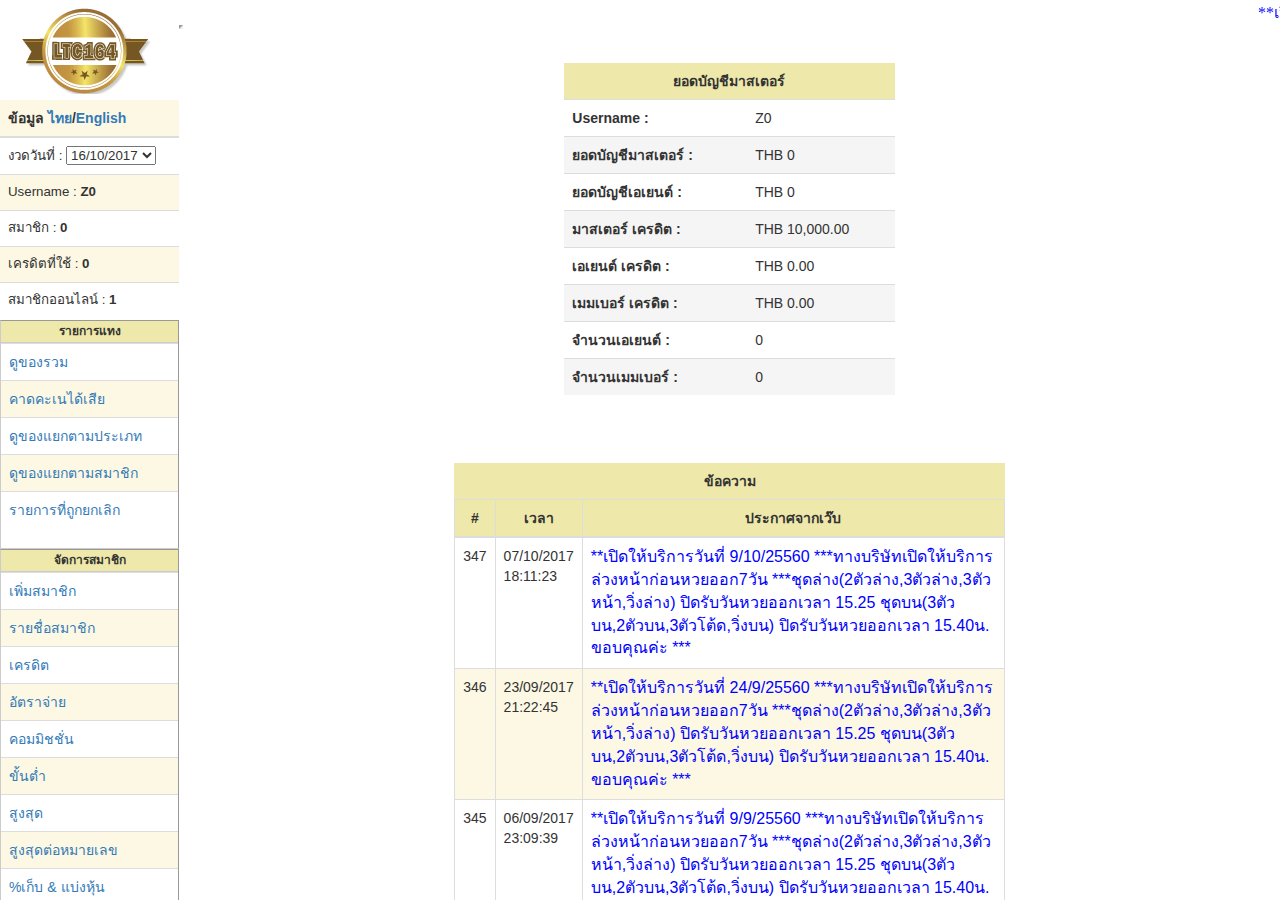
<file: index.html>
<!DOCTYPE html PUBLIC "-//W3C//DTD XHTML 1.0 Frameset//EN" "http://www.w3.org/TR/xhtml1/DTD/xhtml1-frameset.dtd">
<!-- saved from url=(0035)http://sma.sbo991.com/frameset.php? -->
<html xmlns="http://www.w3.org/1999/xhtml"><head><meta http-equiv="Content-Type" content="text/html; charset=UTF-8">
<link rel="stylesheet" href="css/bootstrap.min.css" />
<link rel="stylesheet" href="css/bootstrap-theme.min.css" />
<!--<link href="./page.css" rel="stylesheet" type="text/css">-->

<script language="javascript" type="text/javascript">
    if (window.top != window.self) {
        window.top.location = window.location; 
    }
</script>    
<title>ยินดีต้อนรับ</title>
</head>
<frameset rows="*" cols="179,*" frameborder="no" border="0" framespacing="0">
  <frameset rows="100,220,*" cols="*" framespacing="0" frameborder="no" border="0">
  <frame src="leftTopFrame.html" name="leftTopFrame" scrolling="No" noresize="noresize" id="topFrame" title="topFrame">
  <frame src="leftMiddleFrame.html" name="leftMiddleFrame" scrolling="No" noresize="noresize" id="topFrame" title="topFrame">
    <frame src="leftFrame.html" name="leftFrame" scrolling="Auto" noresize="noresize" id="leftFrame" title="leftFrame">
  </frameset>
  <frameset rows="63,*" cols="*" framespacing="0" frameborder="no" border="0">
  	<frame src="news.html" name="topMain" scrolling="No" noresize="noresize" id="topMain" title="topMain">
    <frame src="mainFrame.html" name="mainFrame" id="mainFrame" title="mainFrame">
  </frameset>
</frameset>
<noframes>&lt;body&gt;
&lt;/body&gt;</noframes>

</html>
</file>
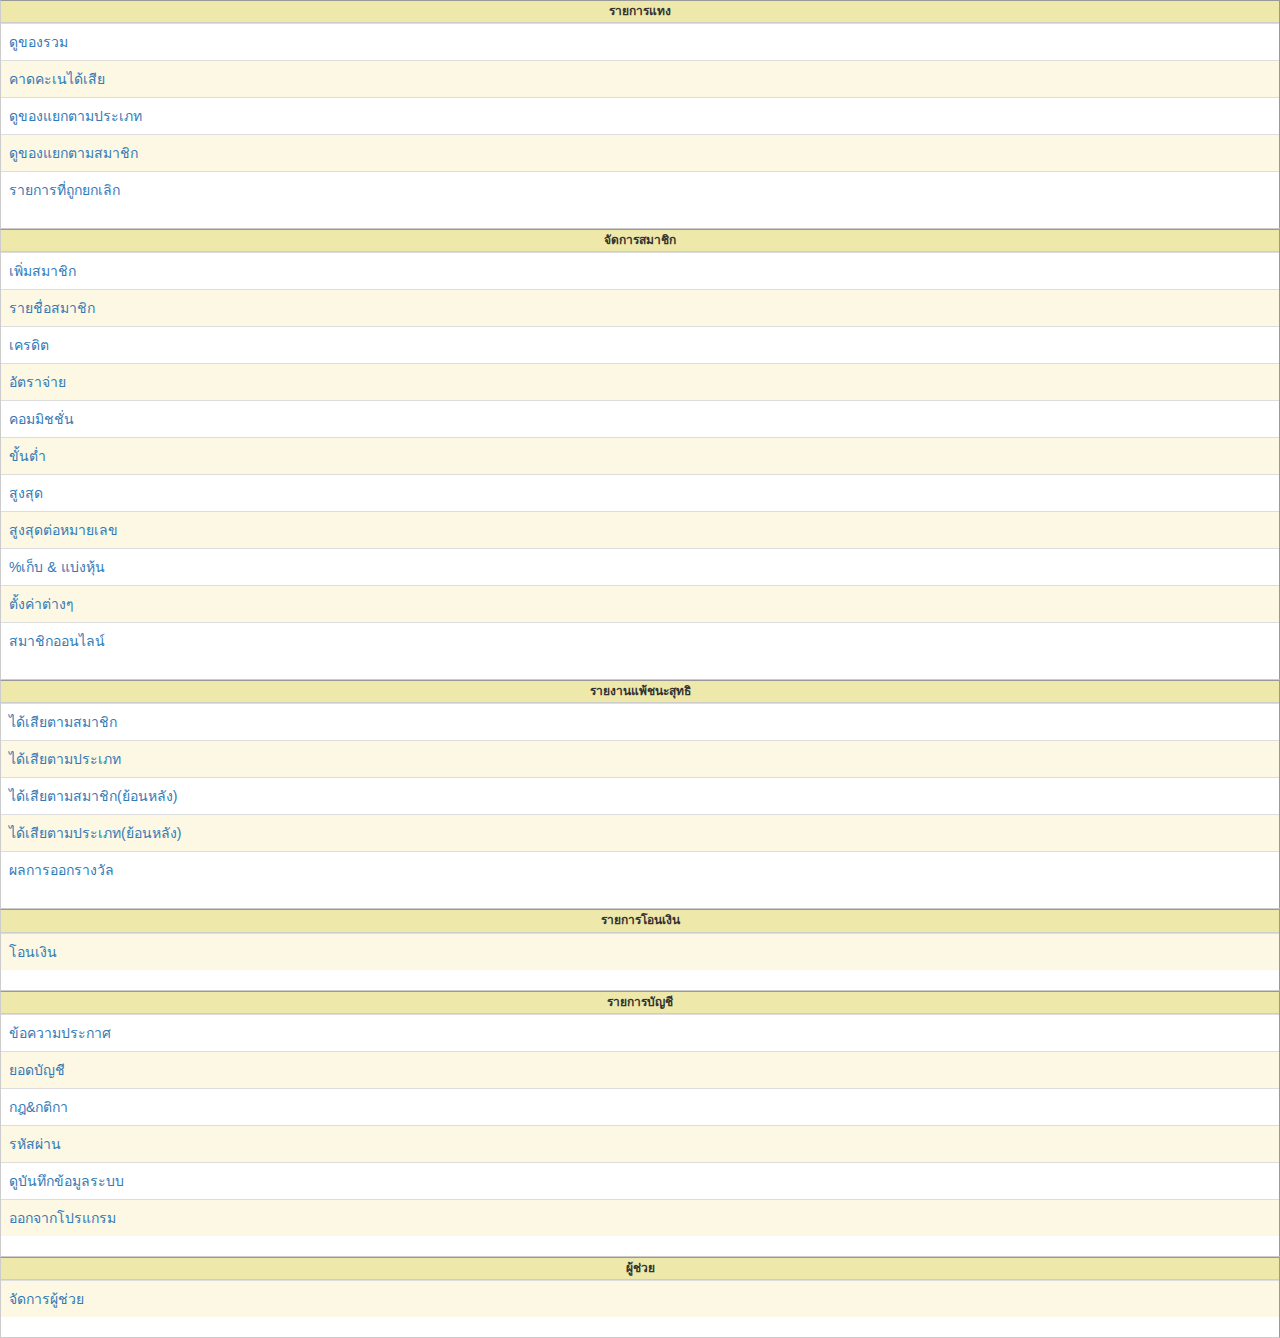
<file: leftFrame.html>
<!DOCTYPE html PUBLIC "-//W3C//DTD XHTML 1.0 Transitional//EN" "http://www.w3.org/TR/xhtml1/DTD/xhtml1-transitional.dtd">
<!-- saved from url=(0035)http://sma.sbo991.com/leftFrame.php -->
<html xmlns="http://www.w3.org/1999/xhtml"><head><meta http-equiv="Content-Type" content="text/html; charset=UTF-8">

<title>ยินดีต้อนรับ</title>
<style type="text/css">
body {
	background-color: #FFF;
}
.CollapsiblePanelOpen .CollapsiblePanelTab {
    background-color:#EEE8AA !important;
    text-align:center;
}
</style>
<script src="./SpryCollapsiblePanel.js.download" type="text/javascript"></script>
<link href="./SpryCollapsiblePanel.css" rel="stylesheet" type="text/css">
<!--<link href="./style.css" rel="stylesheet" type="text/css">-->
<link rel="stylesheet" href="css/bootstrap.min.css" />
<link rel="stylesheet" href="css/bootstrap-theme.min.css" />
</head>

<body style="background-image:none;">
<div id="CollapsiblePanel1" class="CollapsiblePanel CollapsiblePanelOpen">
  <div class="CollapsiblePanelTab" tabindex="0">รายการแทง</div>
  <div class="CollapsiblePanelContent" style="display: block;">
  <!-- <td><a href="javascript:void(0);" onClick="window.open('betlist_total.php', '', 
'fullscreen=yes, scrollbars=auto');">ดูของรวม</a></td> -->
    <table class="table table-hover" width="100%">
      <tbody><tr>      
        <td><a href="http://sma.sbo991.com/betlist_total.php" target="mainFrame">ดูของรวม</a></td>
      </tr>
      <tr class="warning">
        <td><a href="http://sma.sbo991.com/betlist_predict.php" target="mainFrame">คาดคะเนได้เสีย</a></td>
      </tr>      
      <tr>
        <td><a href="http://sma.sbo991.com/betlist_type.php" target="mainFrame">ดูของแยกตามประเภท</a></td>
      </tr>
      <tr class="warning">
        <td><a href="http://sma.sbo991.com/betlist_member.php" target="mainFrame">ดูของแยกตามสมาชิก</a></td>
      </tr>
      <tr>
        <td><a href="http://sma.sbo991.com/betlist_cancel_member.php" target="mainFrame">รายการที่ถูกยกเลิก</a></td>
      </tr>
      
    </tbody></table>
  </div>
</div>
<div id="CollapsiblePanel2" class="CollapsiblePanel CollapsiblePanelOpen">
  <div class="CollapsiblePanelTab" tabindex="0">จัดการสมาชิก</div>
  <div class="CollapsiblePanelContent" style="display: block;">
    <table class="table table-hover" width="100%">
      <tbody><tr>
        <td><a href="http://sma.sbo991.com/member_add.php" target="mainFrame">เพิ่มสมาชิก</a></td>
      </tr>
      <tr class="warning">
        <td><a href="http://sma.sbo991.com/member_list.php" target="mainFrame">รายชื่อสมาชิก</a></td>
      </tr>
      <tr>
        <td><a href="http://sma.sbo991.com/member_credit.php" target="mainFrame">เครดิต</a></td>
      </tr>      
      <tr class="warning">
        <td><a href="http://sma.sbo991.com/member_bet_tb.php?bbtype=price" target="mainFrame">อัตราจ่าย</a></td>
      </tr>
      <tr>
        <td><a href="http://sma.sbo991.com/member_bet_tb.php?bbtype=comm" target="mainFrame">คอมมิชชั่น</a></td>
      </tr>
      <tr class="warning">
        <td><a href="http://sma.sbo991.com/member_bet_tb.php?bbtype=minbet" target="mainFrame">ขั้นต่ำ</a></td>
      </tr>
      <tr>
        <td><a href="http://sma.sbo991.com/member_bet_tb.php?bbtype=maxbet" target="mainFrame">สูงสุด</a></td>
      </tr>
      <tr class="warning">
        <td><a href="http://sma.sbo991.com/member_bet_tb.php?bbtype=maxpernum" target="mainFrame">สูงสุดต่อหมายเลข</a></td>
      </tr>
      <tr>
        <td><a href="http://sma.sbo991.com/member_bet_pt.php?bbtype=maxpt" target="mainFrame">%เก็บ &amp; แบ่งหุ้น</a></td>
      </tr>
      <tr class="warning">
        <td><a href="http://sma.sbo991.com/work_setlimit.php" target="mainFrame">ตั้งค่าต่างๆ</a></td>
      </tr>
      <tr>
        <td><a href="http://sma.sbo991.com/member_online.php" target="mainFrame">สมาชิกออนไลน์</a></td>
      </tr>
    </tbody></table>
  </div>
</div>
<div id="CollapsiblePanel3" class="CollapsiblePanel CollapsiblePanelOpen">
  <div class="CollapsiblePanelTab" tabindex="0">รายงานแพ้ชนะสุทธิ</div>
  <div class="CollapsiblePanelContent" style="display: block;">
    <table class="table table-hover" width="100%">
      <tbody><tr>
        <td><a href="http://sma.sbo991.com/report_membersimple.php" target="mainFrame">ได้เสียตามสมาชิก</a></td>
      </tr>
      <tr class="warning">
        <td><a href="http://sma.sbo991.com/report_type.php" target="mainFrame">ได้เสียตามประเภท</a></td>
      </tr>
      <tr>
        <td><a href="http://sma.sbo991.com/report_history_member.php" target="mainFrame">ได้เสียตามสมาชิก(ย้อนหลัง)</a></td>
      </tr>
      <tr class="warning">
        <td><a href="http://sma.sbo991.com/report_history_type.php" target="mainFrame">ได้เสียตามประเภท(ย้อนหลัง)</a></td>
      </tr>      
      <tr>
        <td><a href="http://sma.sbo991.com/report_result.php" target="mainFrame">ผลการออกรางวัล</a></td>
      </tr>
    </tbody></table>
  </div>
</div>
<div id="CollapsiblePanel4" class="CollapsiblePanel CollapsiblePanelOpen">
  <div class="CollapsiblePanelTab" tabindex="0">รายการโอนเงิน</div>
  <div class="CollapsiblePanelContent" style="display: block;">
    <table class="table table-hover" width="100%">
      <tbody><tr class="warning">
        <td><a href="http://sma.sbo991.com/transfer_member.php" target="mainFrame">โอนเงิน</a></td>
      </tr>
    </tbody></table>
  <a href="http://sma.sbo991.com/transfer.php" target="mainFrame"></a></div>
</div>
<div id="CollapsiblePanel5" class="CollapsiblePanel CollapsiblePanelOpen">
  <div class="CollapsiblePanelTab" tabindex="0">รายการบัญชี</div>
  <div class="CollapsiblePanelContent" style="display: block;">
    <table class="table table-hover" width="100%">
      <tbody><tr>
        <td><a href="http://sma.sbo991.com/misc_news.php" target="mainFrame">ข้อความประกาศ</a></td>
      </tr>
      <tr class="warning">
        <td><a href="http://sma.sbo991.com/misc_balance.php" target="mainFrame">ยอดบัญชี</a></td>
      </tr>
      <tr>
        <td><a href="http://sma.sbo991.com/misc_rule.php" target="mainFrame">กฎ&amp;กติกา</a></td>
      </tr>
      <tr class="warning">
        <td><a href="http://sma.sbo991.com/misc_password.php" target="mainFrame">รหัสผ่าน</a></td>
      </tr>
      <tr>
        <td><a href="http://sma.sbo991.com/misc_log.php" target="mainFrame">ดูบันทึกข้อมูลระบบ</a></td>
      </tr>
      <tr class="warning">
        <td><a href="http://sma.sbo991.com/logout.php?doLogout=true" target="mainFrame">ออกจากโปรแกรม</a></td>
      </tr>
    </tbody></table>
  </div>
</div>
<div id="CollapsiblePanel7" class="CollapsiblePanel CollapsiblePanelOpen">
  <div class="CollapsiblePanelTab" tabindex="0">ผู้ช่วย</div>
  <div class="CollapsiblePanelContent" style="display: block;">
    <table class="table table-hover" width="100%">
      <tbody><tr class="warning">
        <td><a href="http://sma.sbo991.com/member_alias.php" target="mainFrame">จัดการผู้ช่วย</a></td>
      </tr>
    </tbody></table>
  </div>
</div>

<script type="text/javascript">
var CollapsiblePanel1 = new Spry.Widget.CollapsiblePanel("CollapsiblePanel1");
var CollapsiblePanel2 = new Spry.Widget.CollapsiblePanel("CollapsiblePanel2");
var CollapsiblePanel3 = new Spry.Widget.CollapsiblePanel("CollapsiblePanel3");
var CollapsiblePanel4 = new Spry.Widget.CollapsiblePanel("CollapsiblePanel4");
var CollapsiblePanel5 = new Spry.Widget.CollapsiblePanel("CollapsiblePanel5");
var CollapsiblePanel7 = new Spry.Widget.CollapsiblePanel("CollapsiblePanel7");
</script>


</body></html>
</file>
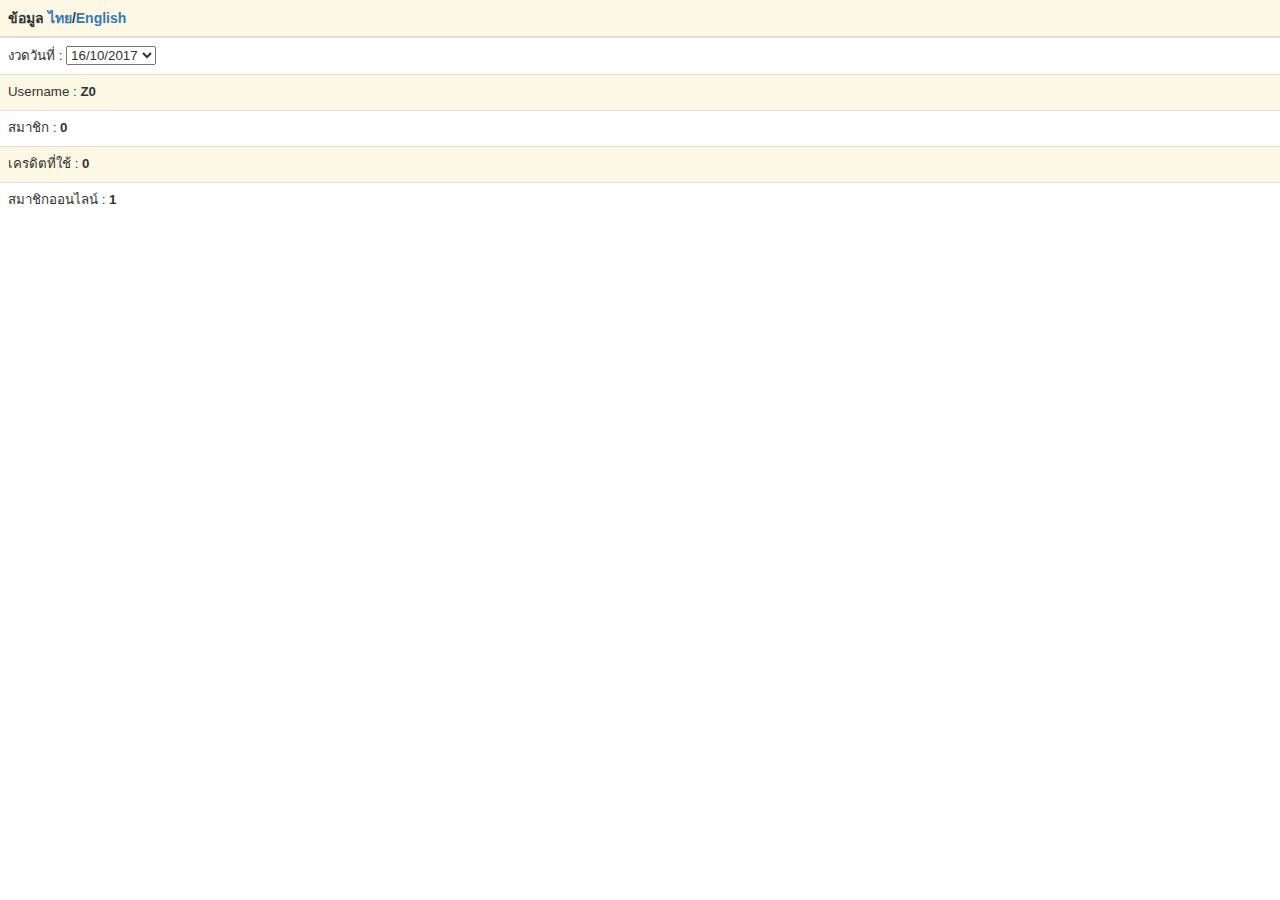
<file: leftMiddleFrame.html>
<!DOCTYPE html PUBLIC "-//W3C//DTD XHTML 1.0 Transitional//EN" "http://www.w3.org/TR/xhtml1/DTD/xhtml1-transitional.dtd">
<!-- saved from url=(0041)http://sma.sbo991.com/leftMiddleFrame.php -->
<html xmlns="http://www.w3.org/1999/xhtml"><head><meta http-equiv="Content-Type" content="text/html; charset=UTF-8">

<title>Untitled Document</title>
<meta http-equiv="refresh" content="300">
<style type="text/css">
body {
	background-color: #FFF;
}
table tr td {
	font-size:0.95em;
}
</style>
<!--<link href="./page.css" rel="stylesheet" type="text/css">
<link href="./menu.css" rel="stylesheet" type="text/css">-->
<link rel="stylesheet" href="css/bootstrap.min.css" />
<link rel="stylesheet" href="css/bootstrap-theme.min.css" />
</head>

<body>
<table width="100%" border="0" cellpadding="2" cellspacing="0" class="table table-hover">
<thead>
  <tr class="warning">
    <th scope="col">ข้อมูล 
      <a href="http://sma.sbo991.com/frameset.php?langindex=0" target="_top">ไทย</a>/<a href="http://sma.sbo991.com/frameset.php?langindex=1" target="_top">English</a></th>
  </tr>
  </thead>
  <tbody class="leftInfo">
  <tr>
    <td>งวดวันที่ : 
      <select size="1" id="select_round" name="select_round" style="width:90px;" tabindex="17" onchange="location.href=&#39;frameset.php?lotid=&#39;+this.value;">
              
      <option value="184" selected="selected">16/10/2017</option>
              
      <option value="183">01/10/2017</option>
              
      <option value="182">16/09/2017</option>
              
      <option value="181">01/09/2017</option>
              
      <option value="180">16/08/2017</option>
              
      <option value="177">01/08/2017</option>
              
      <option value="176">16/07/2017</option>
              
      <option value="175">01/07/2017</option>
              
      <option value="174">16/06/2017</option>
              
      <option value="173">01/06/2017</option>
              
      <option value="172">16/05/2017</option>
              
      <option value="171">02/05/2017</option>
              
      <option value="170">16/04/2017</option>
              
      <option value="169">01/04/2017</option>
              
      <option value="168">16/03/2017</option>
              
      <option value="167">01/03/2017</option>
              
      <option value="166">16/02/2017</option>
              
      <option value="165">01/02/2017</option>
              
      <option value="164">17/01/2017</option>
      
    </select></td>
  </tr>
  <tr class="warning">
    <td>Username : <strong><span id="Span1">Z0</span></strong></td>
  </tr>
  <tr>
    <td>สมาชิก : <strong><span id="memberCount">0</span></strong></td>
  </tr>
  <tr class="warning">
    <td>เครดิตที่ใช้ : <strong><span id="credit">0</span></strong></td>
  </tr>
  <tr>
    <td>สมาชิกออนไลน์ : <strong><span id="onlinePlayer">1</span></strong></td>
  </tr>
  </tbody>
</table>


</body></html>
</file>
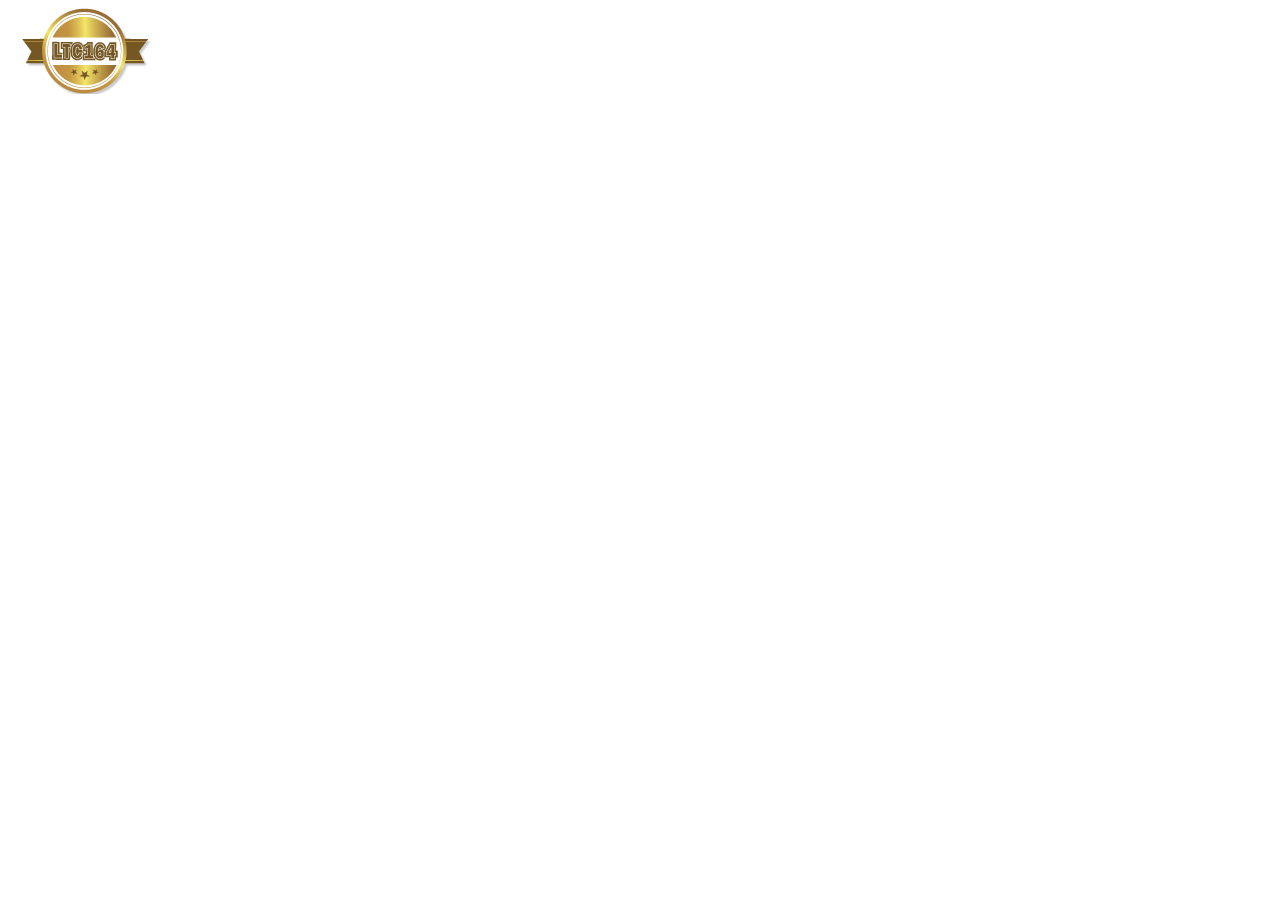
<file: leftTopFrame.html>
<!DOCTYPE html PUBLIC "-//W3C//DTD XHTML 1.0 Transitional//EN" "http://www.w3.org/TR/xhtml1/DTD/xhtml1-transitional.dtd">
<!-- saved from url=(0038)http://sma.sbo991.com/leftTopFrame.php -->
<html xmlns="http://www.w3.org/1999/xhtml"><head><meta http-equiv="Content-Type" content="text/html; charset=UTF-8">

<title>Untitled Document</title>
<style type="text/css">
body {
	background-color: #fff;
}
.logo{
	background-color:#434343;
	font-family:Tahoma;
	font-size:20px;
	font-weight:bold;
	color:#3e91bd;
	text-align:center;
	padding:10px 0 10px 0;
}
</style>
</head>

<body>
	<img src="logo/LTC11.png" alt="">
	<!--<p class="logo">5555</p>-->
</body>

</html>
</file>
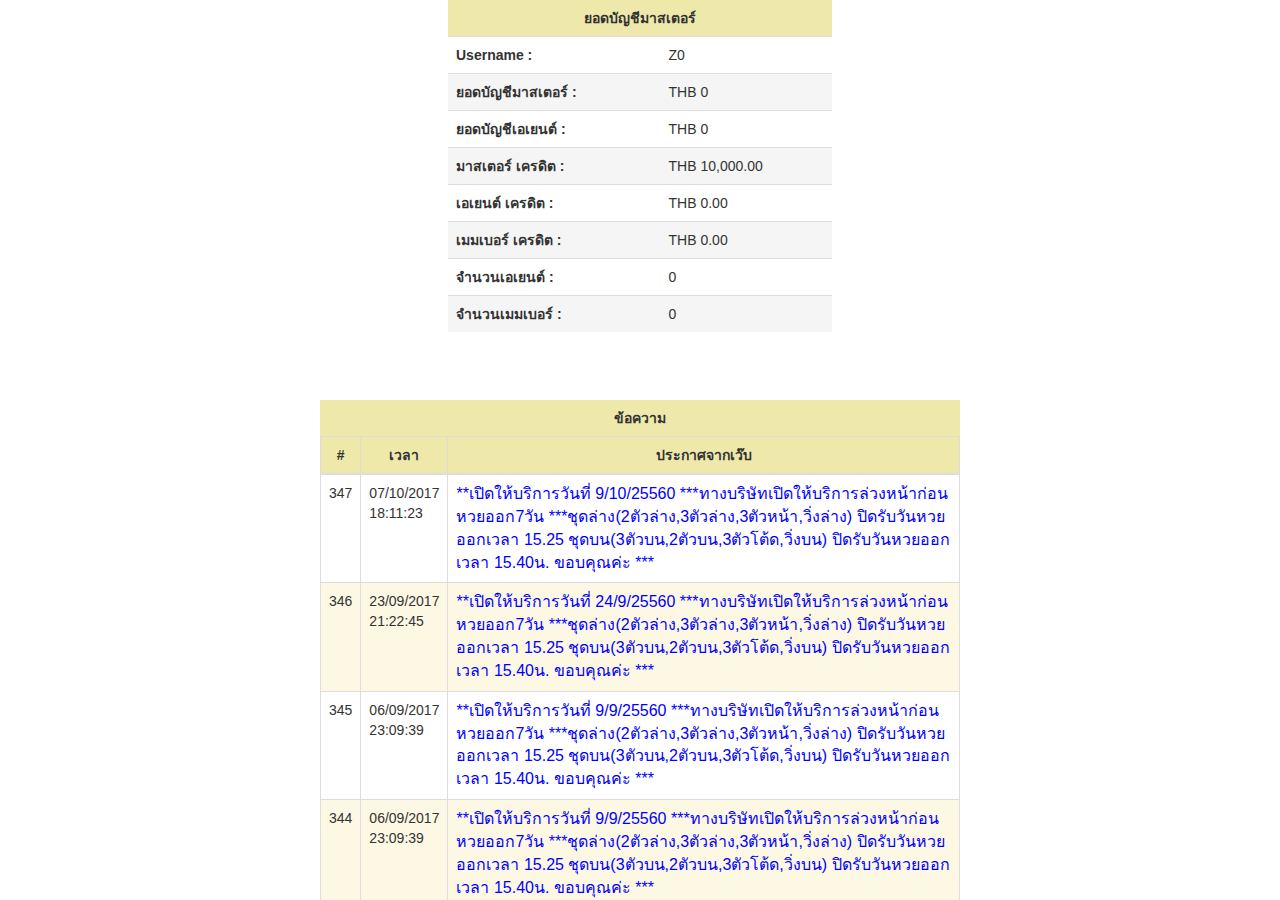
<file: mainFrame.html>
<!DOCTYPE html PUBLIC "-//W3C//DTD XHTML 1.0 Frameset//EN" "http://www.w3.org/TR/xhtml1/DTD/xhtml1-frameset.dtd">
<!-- saved from url=(0035)http://sma.sbo991.com/mainFrame.php -->
<html xmlns="http://www.w3.org/1999/xhtml"><head><meta http-equiv="Content-Type" content="text/html; charset=UTF-8">

<title>Untitled Document</title>
</head>
<frameset rows="400,*" cols="*" framespacing="0" frameborder="no" border="0">
  <frame src="./misc_balance.html" name="mainTopFrame" id="mainTopFrame" title="mainFrame">
  <frame src="./misc_news.html" name="mainBottomFrame" scrolling="Auto" noresize="noresize" id="mainBottomFrame" title="bottomFrame">
</frameset>
<noframes>&lt;body&gt;
&lt;/body&gt;</noframes>

</html>
</file>
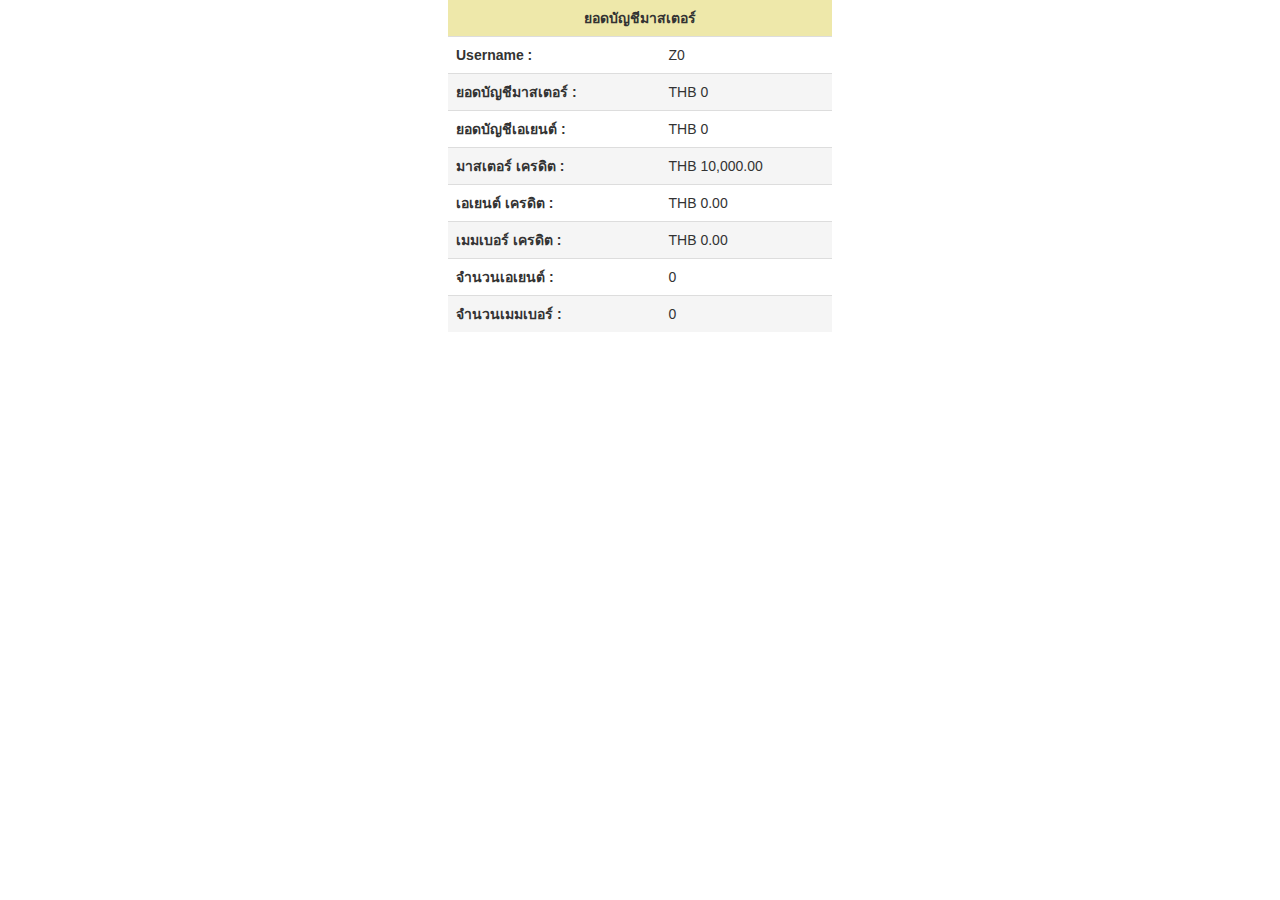
<file: misc_balance.html>
<!DOCTYPE html PUBLIC "-//W3C//DTD XHTML 1.0 Transitional//EN" "http://www.w3.org/TR/xhtml1/DTD/xhtml1-transitional.dtd">
<!-- saved from url=(0038)http://sma.sbo991.com/misc_balance.php -->
<html xmlns="http://www.w3.org/1999/xhtml"><head><meta http-equiv="Content-Type" content="text/html; charset=UTF-8">

<title>Balance</title>
<link rel="stylesheet" href="css/bootstrap.min.css" />
<link rel="stylesheet" href="css/bootstrap-theme.min.css" />
<link rel="stylesheet" href="css/custom2.css">
<!--<link href="./page.css" rel="stylesheet" type="text/css">-->
</head>

<body>
<table width="500" border="0" align="center" cellpadding="2" cellspacing="0" class="table table-hover">
  <caption>
    ยอดบัญชีมาสเตอร์  </caption>
  <tbody>
    <tr>
      <th>Username :</th>
      <td>Z0</td>
    </tr>
    <tr class="active">
      <th>ยอดบัญชีมาสเตอร์ :</th>
      <td>THB <span>0</span></td>
    </tr>
    <tr>
      <th>ยอดบัญชีเอเยนต์ :</th>
      <td>THB <span>0</span></td>
    </tr>
    <tr class="active">
      <th>มาสเตอร์ เครดิต :</th>
      <td>THB 10,000.00</td>
    </tr>
    
    <tr>
      <th>เอเยนต์ เครดิต :</th>
      <td>THB 0.00</td>
    </tr>
    
    <tr class="active">
      <th>เมมเบอร์ เครดิต :</th>
      <td>THB 0.00</td>
    </tr>
    
    <tr>
      <th>จำนวนเอเยนต์ :</th>
      <td>0</td>
    </tr>
    
    <tr class="active">
      <th>จำนวนเมมเบอร์ :</th>
      <td>0</td>
    </tr>
  </tbody>
</table>

</body></html>
</file>
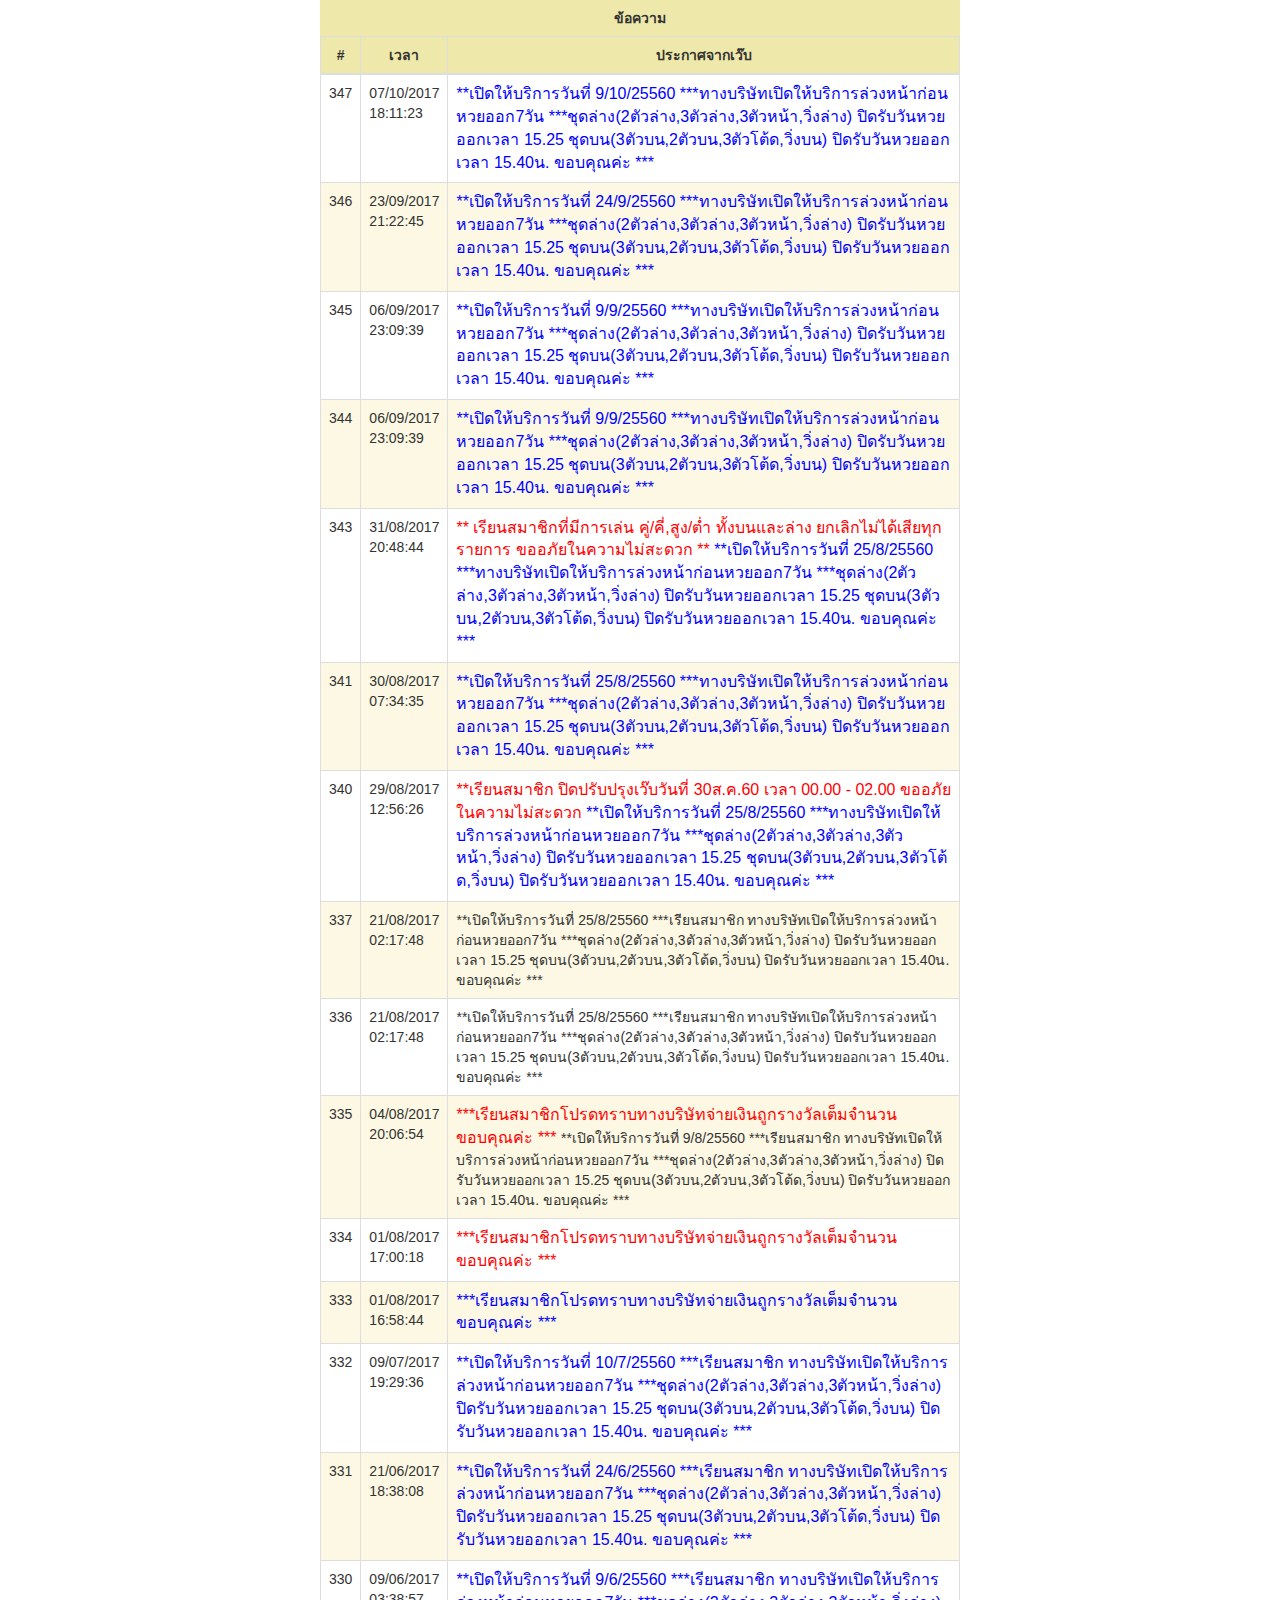
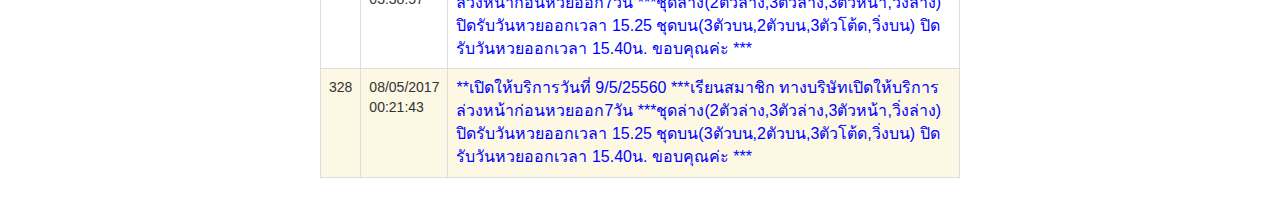
<file: misc_news.html>
<!DOCTYPE html PUBLIC "-//W3C//DTD XHTML 1.0 Transitional//EN" "http://www.w3.org/TR/xhtml1/DTD/xhtml1-transitional.dtd">
<!-- saved from url=(0035)http://sma.sbo991.com/misc_news.php -->
<html xmlns="http://www.w3.org/1999/xhtml"><head><meta http-equiv="Content-Type" content="text/html; charset=UTF-8">

<title>Balance</title>
<link rel="stylesheet" href="css/bootstrap.min.css" />
<link rel="stylesheet" href="css/bootstrap-theme.min.css" />
<link rel="stylesheet" href="css/custom.css">
<!--<link href="./page.css" rel="stylesheet" type="text/css">-->
<style type="text/css">
#msgAgent{
	margin:5px auto 5px auto;
}

</style>
</head>

<body>
<table width="700" border="0" align="center" cellpadding="4" cellspacing="0" class="table table-bordered">
  <caption>
  ข้อความ
  </caption>
  <thead>
    <tr>
      <th style="width:30px;"># </th>
      <th style="width:80px;">เวลา </th>
      <th>ประกาศจากเว๊บ</th>
    </tr>
  </thead>
  <tbody>
            
    <tr>
      <td>347</td>
      <td>07/10/2017<br>18:11:23</td>
      <td><font color="blue" size="3"> **เปิดให้บริการวันที่ 9/10/25560 ***ทางบริษัทเปิดให้บริการล่วงหน้าก่อนหวยออก7วัน ***ชุดล่าง(2ตัวล่าง,3ตัวล่าง,3ตัวหน้า,วิ่งล่าง) ปิดรับวันหวยออกเวลา 15.25 ชุดบน(3ตัวบน,2ตัวบน,3ตัวโต้ด,วิ่งบน) ปิดรับวันหวยออกเวลา 15.40น. ขอบคุณค่ะ ***</font></td>
    </tr>
        
    <tr class="warning">
      <td>346</td>
      <td>23/09/2017<br>21:22:45</td>
      <td><font color="blue" size="3"> **เปิดให้บริการวันที่ 24/9/25560 ***ทางบริษัทเปิดให้บริการล่วงหน้าก่อนหวยออก7วัน ***ชุดล่าง(2ตัวล่าง,3ตัวล่าง,3ตัวหน้า,วิ่งล่าง) ปิดรับวันหวยออกเวลา 15.25 ชุดบน(3ตัวบน,2ตัวบน,3ตัวโต้ด,วิ่งบน) ปิดรับวันหวยออกเวลา 15.40น. ขอบคุณค่ะ ***</font></td>
    </tr>
        
    <tr>
      <td>345</td>
      <td>06/09/2017<br>23:09:39</td>
      <td><font color="blue" size="3"> **เปิดให้บริการวันที่ 9/9/25560 ***ทางบริษัทเปิดให้บริการล่วงหน้าก่อนหวยออก7วัน ***ชุดล่าง(2ตัวล่าง,3ตัวล่าง,3ตัวหน้า,วิ่งล่าง) ปิดรับวันหวยออกเวลา 15.25 ชุดบน(3ตัวบน,2ตัวบน,3ตัวโต้ด,วิ่งบน) ปิดรับวันหวยออกเวลา 15.40น. ขอบคุณค่ะ ***</font></td>
    </tr>
        
    <tr class="warning">
      <td>344</td>
      <td>06/09/2017<br>23:09:39</td>
      <td><font color="blue" size="3"> **เปิดให้บริการวันที่ 9/9/25560 ***ทางบริษัทเปิดให้บริการล่วงหน้าก่อนหวยออก7วัน ***ชุดล่าง(2ตัวล่าง,3ตัวล่าง,3ตัวหน้า,วิ่งล่าง) ปิดรับวันหวยออกเวลา 15.25 ชุดบน(3ตัวบน,2ตัวบน,3ตัวโต้ด,วิ่งบน) ปิดรับวันหวยออกเวลา 15.40น. ขอบคุณค่ะ ***</font></td>
    </tr>
        
    <tr>
      <td>343</td>
      <td>31/08/2017<br>20:48:44</td>
      <td><font color="red" size="3">** เรียนสมาชิกที่มีการเล่น คู่/คี่,สูง/ต่ำ ทั้งบนและล่าง ยกเลิกไม่ได้เสียทุกรายการ ขออภัยในความไม่สะดวก ** </font><font color="blue" size="3"> **เปิดให้บริการวันที่ 25/8/25560 ***ทางบริษัทเปิดให้บริการล่วงหน้าก่อนหวยออก7วัน ***ชุดล่าง(2ตัวล่าง,3ตัวล่าง,3ตัวหน้า,วิ่งล่าง) ปิดรับวันหวยออกเวลา 15.25 ชุดบน(3ตัวบน,2ตัวบน,3ตัวโต้ด,วิ่งบน) ปิดรับวันหวยออกเวลา 15.40น. ขอบคุณค่ะ ***</font></td>
    </tr>
        
    <tr class="warning">
      <td>341</td>
      <td>30/08/2017<br>07:34:35</td>
      <td><font color="blue" size="3"> **เปิดให้บริการวันที่ 25/8/25560 ***ทางบริษัทเปิดให้บริการล่วงหน้าก่อนหวยออก7วัน ***ชุดล่าง(2ตัวล่าง,3ตัวล่าง,3ตัวหน้า,วิ่งล่าง) ปิดรับวันหวยออกเวลา 15.25 ชุดบน(3ตัวบน,2ตัวบน,3ตัวโต้ด,วิ่งบน) ปิดรับวันหวยออกเวลา 15.40น. ขอบคุณค่ะ ***</font></td>
    </tr>
        
    <tr>
      <td>340</td>
      <td>29/08/2017<br>12:56:26</td>
      <td><font color="red" size="3">**เรียนสมาชิก ปิดปรับปรุงเว๊บวันที่ 30ส.ค.60 เวลา 00.00 - 02.00 ขออภัยในความไม่สะดวก</font> <font color="blue" size="3"> **เปิดให้บริการวันที่ 25/8/25560 ***ทางบริษัทเปิดให้บริการล่วงหน้าก่อนหวยออก7วัน ***ชุดล่าง(2ตัวล่าง,3ตัวล่าง,3ตัวหน้า,วิ่งล่าง) ปิดรับวันหวยออกเวลา 15.25 ชุดบน(3ตัวบน,2ตัวบน,3ตัวโต้ด,วิ่งบน) ปิดรับวันหวยออกเวลา 15.40น. ขอบคุณค่ะ ***</font></td>
    </tr>
        
    <tr class="warning">
      <td>337</td>
      <td>21/08/2017<br>02:17:48</td>
      <td><font color="blue" size="3"> </font>**เปิดให้บริการวันที่ 25/8/25560 ***เรียนสมาชิก ทางบริษัทเปิดให้บริการล่วงหน้าก่อนหวยออก7วัน ***ชุดล่าง(2ตัวล่าง,3ตัวล่าง,3ตัวหน้า,วิ่งล่าง) ปิดรับวันหวยออกเวลา 15.25 ชุดบน(3ตัวบน,2ตัวบน,3ตัวโต้ด,วิ่งบน) ปิดรับวันหวยออกเวลา 15.40น. ขอบคุณค่ะ ***</td>
    </tr>
        
    <tr>
      <td>336</td>
      <td>21/08/2017<br>02:17:48</td>
      <td><font color="blue" size="3"> </font>**เปิดให้บริการวันที่ 25/8/25560 ***เรียนสมาชิก ทางบริษัทเปิดให้บริการล่วงหน้าก่อนหวยออก7วัน ***ชุดล่าง(2ตัวล่าง,3ตัวล่าง,3ตัวหน้า,วิ่งล่าง) ปิดรับวันหวยออกเวลา 15.25 ชุดบน(3ตัวบน,2ตัวบน,3ตัวโต้ด,วิ่งบน) ปิดรับวันหวยออกเวลา 15.40น. ขอบคุณค่ะ ***</td>
    </tr>
        
    <tr class="warning">
      <td>335</td>
      <td>04/08/2017<br>20:06:54</td>
      <td><font color="red" size="3"> ***เรียนสมาชิกโปรดทราบทางบริษัทจ่ายเงินถูกรางวัลเต็มจำนวน ขอบคุณค่ะ ***</font><font color="blue" size="3"> </font>**เปิดให้บริการวันที่ 9/8/25560 ***เรียนสมาชิก ทางบริษัทเปิดให้บริการล่วงหน้าก่อนหวยออก7วัน ***ชุดล่าง(2ตัวล่าง,3ตัวล่าง,3ตัวหน้า,วิ่งล่าง) ปิดรับวันหวยออกเวลา 15.25 ชุดบน(3ตัวบน,2ตัวบน,3ตัวโต้ด,วิ่งบน) ปิดรับวันหวยออกเวลา 15.40น. ขอบคุณค่ะ ***</td>
    </tr>
        
    <tr>
      <td>334</td>
      <td>01/08/2017<br>17:00:18</td>
      <td><font color="red" size="3"> ***เรียนสมาชิกโปรดทราบทางบริษัทจ่ายเงินถูกรางวัลเต็มจำนวน ขอบคุณค่ะ ***</font><font color="blue" size="3"> </font></td>
    </tr>
        
    <tr class="warning">
      <td>333</td>
      <td>01/08/2017<br>16:58:44</td>
      <td><font color="blue" size="3"> ***เรียนสมาชิกโปรดทราบทางบริษัทจ่ายเงินถูกรางวัลเต็มจำนวน ขอบคุณค่ะ ***</font><font color="blue" size="3"> </font></td>
    </tr>
        
    <tr>
      <td>332</td>
      <td>09/07/2017<br>19:29:36</td>
      <td><font color="blue" size="3">**เปิดให้บริการวันที่ 10/7/25560 ***เรียนสมาชิก ทางบริษัทเปิดให้บริการล่วงหน้าก่อนหวยออก7วัน ***ชุดล่าง(2ตัวล่าง,3ตัวล่าง,3ตัวหน้า,วิ่งล่าง) ปิดรับวันหวยออกเวลา 15.25 ชุดบน(3ตัวบน,2ตัวบน,3ตัวโต้ด,วิ่งบน) ปิดรับวันหวยออกเวลา 15.40น. ขอบคุณค่ะ ***</font><font color="blue" size="3"> </font></td>
    </tr>
        
    <tr class="warning">
      <td>331</td>
      <td>21/06/2017<br>18:38:08</td>
      <td><font color="blue" size="3">**เปิดให้บริการวันที่ 24/6/25560 ***เรียนสมาชิก ทางบริษัทเปิดให้บริการล่วงหน้าก่อนหวยออก7วัน ***ชุดล่าง(2ตัวล่าง,3ตัวล่าง,3ตัวหน้า,วิ่งล่าง) ปิดรับวันหวยออกเวลา 15.25 ชุดบน(3ตัวบน,2ตัวบน,3ตัวโต้ด,วิ่งบน) ปิดรับวันหวยออกเวลา 15.40น. ขอบคุณค่ะ ***</font><font color="blue" size="3"> </font></td>
    </tr>
        
    <tr>
      <td>330</td>
      <td>09/06/2017<br>03:38:57</td>
      <td><font color="blue" size="3">**เปิดให้บริการวันที่ 9/6/25560 ***เรียนสมาชิก ทางบริษัทเปิดให้บริการล่วงหน้าก่อนหวยออก7วัน ***ชุดล่าง(2ตัวล่าง,3ตัวล่าง,3ตัวหน้า,วิ่งล่าง) ปิดรับวันหวยออกเวลา 15.25 ชุดบน(3ตัวบน,2ตัวบน,3ตัวโต้ด,วิ่งบน) ปิดรับวันหวยออกเวลา 15.40น. ขอบคุณค่ะ ***</font><font color="blue" size="3"> </font></td>
    </tr>
        
    <tr class="warning">
      <td>328</td>
      <td>08/05/2017<br>00:21:43</td>
      <td><font color="blue" size="3">**เปิดให้บริการวันที่ 9/5/25560 ***เรียนสมาชิก ทางบริษัทเปิดให้บริการล่วงหน้าก่อนหวยออก7วัน ***ชุดล่าง(2ตัวล่าง,3ตัวล่าง,3ตัวหน้า,วิ่งล่าง) ปิดรับวันหวยออกเวลา 15.25 ชุดบน(3ตัวบน,2ตัวบน,3ตัวโต้ด,วิ่งบน) ปิดรับวันหวยออกเวลา 15.40น. ขอบคุณค่ะ ***</font><font color="blue" size="3"> </font></td>
    </tr>
  </tbody>
</table>
 

</body></html>
</file>
<file: page.css>
body {
	font-family:Tahoma, Geneva, sans-serif;
	font-size:12px;
	
/*	
	background-color: #ff9702;
	background-image: url(../images/PageBackground.gif);
	background-repeat: repeat-x;
*/	
}
.TableA{
	border: 1px solid #000000;
	background-color: #FFFFFF;
	font-family:Tahoma;
	font-size:12px;
	border-collapse:collapse;
}
.TableA caption{
	background-color: #FFFFFF;
	height:30px;
	line-height:30px;
	font-size:14px;
	font-weight:700;
}
.TableA thead th{
	text-align:center;
	font-weight:700;
	background-color:#3E91BD;
	border: 1px solid #CCC;
	color:#ffffff;
	font-size:14px;
}
.TableA tbody td{
	border: 1px solid #ccc;
	font-weight:bold;
}
.TableA tfoot td{
	font-weight:700;
	border-top-width: 3px;
	border-top-style: double;
	border-top-color: #000000;
}

.FormA{
	border: 1px solid #000000;
	background-color: #FFFFFF;
	font-family:Tahoma;
	font-size:12px;
	border-collapse:collapse;
}
.FormA caption{
	background-color:#69F;
	height:30px;
	line-height:30px;
	font-size:14px;
	font-weight:700;
}
.FormA th{
	text-align:right;
	font-weight:700;
	border: 1px solid #CCCCCC;
	color:#990000;
	padding-right:5px;
}
.FormA td{
	height:24px;
	border: 1px solid #CCCCCC;
	font-weight:700;
	padding-left:5px;
}


.TROdd{
}
.TREven{
}
.Open{
	background-color:#FFFFFF;
}
.Closed{
	background-color:#d3d3d3;
}
.Positive{
	color:#0000FF;
	white-space:nowrap;
}
.Negative{
	color:#FF0000;
	white-space:nowrap;
}

.Notes{
	color:#FFFFFF;
	line-height:24px;
	font-weight: 700;
}

/* for Betlist */
.BetlistPlayer{
	color:#FF0000;
}
.BetlistBanker{
	color:#FF9900;
}
.BetlistTie{
	color:#009900;
}
.BetlistOdds{
	font-style:italic;
	font-weight:700;
	color:#0066FF;
}
.BetlistComm{
	color:#999999;
	font-size:12px;
}
/* for Betlist */

.GameOpen{
	color:#0033FF;
}
.GameClose{
	color:#999999;
}

/* Member Mgmt */
.open{
	background-color:#FFFFFF;
}
.closed{
	background-color:#d3d3d3;
}

.statusYes{
	color:#000;
}

.statusNo{
	color:#F00;
}

.bgTrue{
	background-color:#0F0;
}

.bgFalse{
	background-color:#F00;
}

.bgNew{
	background-color:#FF0;
}

.bgWarning{
	background-color:#F90;
}

.bgClosed{
	background-color:#dddddd;
}

.bgPrice{
	background-color:#0F0;
}

.maxInput{
	color:#999;
}

/* Used with crosshairs.js */
.hoverHilight {
	background-color: #ffffc0;
	cursor: pointer;
}

.activeCellHilight {
	background-color: #c0dbff;
	color: blue;
}


/*
Plugin Name: WP-Digg Style Paginator
Plugin URI: http://www.mis-algoritmos.com/2007/09/09/wp-digg-style-pagination-plugin-v-10/
Author: Victor De la Rocha
Author URI: http://www.mis-algoritmos.com
*/

/*CSS Sabrosus style pagination*/
div.pagination {
	padding:3px;
	margin:3px;
	text-align:left;
}

div.pagination a {
	padding: 2px 5px 2px 5px;
	margin-right: 2px;
	border: 1px solid #9aafe5;
	
	text-decoration: none; 
	color: #2e6ab1;
}
div.pagination a:hover, div.pagination a:active {
	border: 1px solid #2b66a5;
	color: #000;
	background-color: lightyellow;
}
div.pagination span.current {
	padding: 2px 5px 2px 5px;
	margin-right: 2px;
	border: 1px solid navy;
	font-weight: bold;
	background-color: #2e6ab1;
	color: #FFF;
}
div.pagination span.disabled {
	padding: 2px 5px 2px 5px;
	margin-right: 2px;
	border: 1px solid #929292;
	color: #929292;
}


.clear{clear:both;margin:0px;padding:0px;}
h1,h2,h3{margin:0px;padding:0px;}
.ul{list-style:none;margin:0px;padding:0px;}
.ul li{float:left;padding:5px;}
table{border-collapse:collapse;border:1px solid #FFFFFF !important;}
table td{padding:2px;}
a{text-decoration:none;}
.sb1{background:#00ADEF;padding-right:5px;font-size:14px;color:#FFFFFF;}
.sb2{padding-right:5px;font-size:12px;font-weight:bold;color:#606060;}
#screen{width:1083px;margin:0px auto;padding-left:5px;padding-right:5px;}
#screen2{width:100%;margin:0px auto;padding-left:5px;padding-right:5px;}

#mainleft{float:left;display:inline-block;width:193px;margin-right:10px;}
#mainleft2{float:left;display:inline-block;width:175px;margin-right:10px;}
#logo{width:195px;height:96px;background:#FFFFFF;text-align:right;}
#logo h1{font-size:36px;color:#3E91BD;}
#menuLeft{background:#e5e5e5;width:100%;height:100%;}
#logo2{width:165px;height:76px;background:#FFFFFF;text-align:right;}
#logo2 h1{font-size:32px;color:#3E91BD;}
#menuLeft2{background:#62C9F4;width:100%;color:#000000;}

#mainright{float:left;width:878px;}
#rightdate{float:right;width:270px;height:30px;line-height:30px;text-align:right;margin-right:5px;font-size:12px;font-weight:bold;color:#3B3B3B;}
#righttop{width:100%;height:30px;margin-bottom:10px;}
#righttool{float:right;width:240px;height:30px;line-height:22px;padding-left:5px;padding-right:5px;font-size:16px;background:#3A97C8;color:#FFFFFF;border-bottom-left-radius:10px;border-bottom-right-radius:10px;}
.signout{color:#FFEA00;font-size:16px;text-decoration: underline;}

#rightdown{height:400px;}
#headtab{height:40px;}
.tab{list-style:none;margin:0px;padding:0px;margin-left:-1px;}
.tab li{float:left;width:134px;height:40px;line-height:42px;font-size:14px;font-weight:bold;background:url('tab_2.png') no-repeat;}
.tab li a{color:#434343;display:block;padding-left:1px;}
.tab li.selected{width:150px;background:url('tab_1.png') no-repeat;}
li.selected a{color:#FFFFFF;display:block;padding-left:15px;}
li.tab_end{width:82;margin-left:-31px;background:url('tab_3.png') no-repeat;}
#linetab{height:8px;margin-top:-1px;background:#3E91BD;}

#box1{margin-top:5px;height:36px;background:#3E91BD;}
.notice{border:0px none;background:#FFFFFF;font-size:14px;font-weight:bold;color:#0441b3;width:99.5%;padding:4px;text-align:right;}
#box2{margin-top:5px;height:36px;background:#00ADEF;color:#FFFFFF;font-size:13px;}
#box2 a{color:#FFFFFF;font-size:13px;}

#box3{height:28px;margin-top:1px;margin-bottom:1px;padding-lefT:2px;padding-right:2px;text-align:center;background:#FFEA00;color:#FF0000;line-height:28px;font-size:12px;font-weight:bold;}
.td1{height:23px;padding:0px;background:#3E91BD;font-size:12px;color:#FFFFFF;font-weight:bold;line-height:20px;}
.td1_img{vertical-align:middle;margin-right:8px;}
.td1 a{font-size:12px;color:#3C6CE7;margin-top:-5px;display:block;}

.td2{height:23px;padding:0px;background:#CBCBCB;font-size:12px;color:#4C4C4C;font-weight:bold;line-height:20px;}
.td3{height:23px;padding:0px;background:#E5E5E5;font-size:12px;color:#4C4C4C;font-weight:bold;line-height:20px;}
.td3 br{margin:0px;padding:0px;display:block;height:5px;margin-top:5px;}
.td3 a{font-size:12px;color:#3C6CE7;margin-top:-5px;display:block;}
.td4{height:34px;padding:0px;background:#CEEFFC;font-size:12px;color:#4C4C4C;font-weight:bold;line-height:20px;}
.td4 input[type=text]{padding:5px;border:1px solid #CBC8C8;width:94%;}
.radius{border-radius:8px;}

.td5{height:34px;padding:0px;background:#3E91BD;font-size:12px;color:#4C4C4C;font-weight:bold;line-height:20px;}
.td5 input[type=button]{border:1px solid #CBC8C8;background:#DCDCDC;color:#4C4C4C;font-size:13px;font-weight:bold;padding:5px;padding-left:20px;padding-right:20px;cursor:pointer;margin-right:5px;}

.td6{height:23px;padding:0px;background:#E5E5E5;font-size:12px;color:#4C4C4C;font-weight:bold;line-height:20px;}
.td6 a{font-size:12px;color:#3C6CE7;font-weight:bold;}
.td7{height:23px;padding:0px;background:#FFFFBF;font-size:13px;color:#000000;font-weight:bold;line-height:20px;}
.td8{height:23px;padding:0px;background:#FFD3E3;font-size:13px;color:#000000;font-weight:bold;line-height:20px;}
.td9{height:23px;padding:0px;background:#7D7D7D;font-size:13px;color:#FFFFFF;font-weight:bold;line-height:20px;}

.td10{padding-left:10px;font-size:13px;font-weight:bold;height:23px;}
.td10_img{vertical-align:middle;margin-top:-2px;}

.td11{padding-left:10px;font-size:13px;font-weight:bold;height:23px;background:#FFFFFF;}
.td11 a{color:#858585;}
.date{border:none;padding:2px;font-size:14px;font-weight:normal;height:20px;line-height:20px;background:#FFFFFF;float:left;width:100px;margin-top:-1px;}

#box50{width:1024px;overflow:hidden;height:33px;line-height:33px;font-size:14px;font-weight:bold;color:#2237FF;}
#box51{width:100%;margin-top:2px;margin-bottom:2px;color:#FFFFFF;}
#box51 td{font-size:15px;font-weight:bold;color:#FFFFFF;height:27px;background:#3E91BD;}
#box51 td select{padding:2px;border:1px solid #FFFFFF;}
#box52{font-size:14px;color:#646464;font-weight:bold;margin-top:5px;margin-bottom:5px;}
.td12, caption{background:#3E91BD !important;font-size:14px;padding-left:8px;color:#FFFFFF;font-weight:bold;}
.td13, th{background:#3E91BD !important;font-size:13px;height:28px;color:#FFFFFF !important;font-weight:bold;}
th a {color:#FF0 !important; }
.td14 td{background:#E5E5E5 !important;font-size:13px; line-height:20px;font-weight:bold;}
.td15 td{background:#F0F0F0 !important;font-size:13px;line-height:20px;font-weight:bold;}
.td16 td{background:#fffdd7 !important;font-size:13px;line-height:20px;font-weight:bold;}
td.title{padding-left:8px;background:#4C4C4C !important;font-size:14px;color:#FFFFFF;}
.link{ cursor:pointer; }
tbody.leftInfo td{
	background-color:#62c9f4 !important;
	border:none;
	font-weight:normal !important;
	font-size:13px;

}
</file>
<file: SpryCollapsiblePanel.css>
@charset "UTF-8";

/* SpryCollapsiblePanel.css - version 0.5 - Spry Pre-Release 1.6.1 */

/* Copyright (c) 2006. Adobe Systems Incorporated. All rights reserved. */

/* This is the selector for the main CollapsiblePanel container. For our
 * default style, the CollapsiblePanel is responsible for drawing the borders
 * around the widget.
 *
 * If you want to constrain the width of the CollapsiblePanel widget, set a width on
 * the CollapsiblePanel container. By default, our CollapsiblePanel expands horizontally to fill
 * up available space.
 *
 * The name of the class ("CollapsiblePanel") used in this selector is not necessary
 * to make the widget function. You can use any class name you want to style the
 * CollapsiblePanel container.
 */
.CollapsiblePanel {
	margin: 0px;
	padding: 0px;
	border-left: solid 1px #CCC;
	border-right: solid 1px #999;
	border-top: solid 1px #999;
	border-bottom: solid 1px #CCC;
}

/* This is the selector for the CollapsiblePanelTab. This container houses
 * the title for the panel. This is also the container that the user clicks
 * on to open or close the panel.
 *
 * The name of the class ("CollapsiblePanelTab") used in this selector is not necessary
 * to make the widget function. You can use any class name you want to style an
 * CollapsiblePanel panel tab container.
 */
.CollapsiblePanelTab {
	background-color: #DDD;
	border-bottom: solid 1px #CCC;
	margin: 0px;
	padding: 2px;
	cursor: pointer;
	-moz-user-select: none;
	-khtml-user-select: none;
	font-family: Tahoma, Geneva, sans-serif;
	font-size: 12px;
	font-weight: bold;
}

/* This is the selector for a CollapsiblePanel's Content area. It's important to note that
 * you should never put any padding on the content area element if you plan to
 * use the CollapsiblePanel's open/close animations. Placing a non-zero padding on the content
 * element can cause the CollapsiblePanel to abruptly grow in height while the panels animate.
 *
 * The name of the class ("CollapsiblePanelContent") used in this selector is not necessary
 * to make the widget function. You can use any class name you want to style a
 * CollapsiblePanel content container.
 */
.CollapsiblePanelContent {
	margin: 0px;
	padding: 0px;
	background-color: #FFF;
}

/* An anchor tag can be used inside of a CollapsiblePanelTab so that the
 * keyboard focus ring appears *inside* the tab instead of around the tab.
 * This is an example of how to make the text within the anchor tag look
 * like non-anchor (normal) text.
 */
.CollapsiblePanelTab a {
	color: black;
	text-decoration: none;
}

/* This is an example of how to change the appearance of the panel tab that is
 * currently open. The class "CollapsiblePanelOpen" is programatically added and removed
 * from panels as the user clicks on the tabs within the CollapsiblePanel.
 */
.CollapsiblePanelOpen .CollapsiblePanelTab {
	background-color: #EEE;
}

/* This is an example of how to change the appearance of the panel tab when the
 * CollapsiblePanel is closed. The "CollapsiblePanelClosed" class is programatically added and removed
 * whenever the CollapsiblePanel is closed.
 */

.CollapsiblePanelClosed .CollapsiblePanelTab {
 /* background-color: #EFEFEF */
}

/* This is an example of how to change the appearance of the panel tab as the
 * mouse hovers over it. The class "CollapsiblePanelTabHover" is programatically added
 * and removed from panel tab containers as the mouse enters and exits the tab container.
 */
.CollapsiblePanelTabHover,  .CollapsiblePanelOpen .CollapsiblePanelTabHover {
	background-color: #CCC;
}

/* This is an example of how to change the appearance of all the panel tabs when the
 * CollapsiblePanel has focus. The "CollapsiblePanelFocused" class is programatically added and removed
 * whenever the CollapsiblePanel gains or loses keyboard focus.
 */
.CollapsiblePanelFocused .CollapsiblePanelTab {
	background-color: #3399FF;
}
</file>
<file: style.css>
@charset "utf-8";
body {
	font-family: Tahoma, Geneva, sans-serif;
	font-size: 12px;
/*	
	background-image:url(../images/PageBackground.gif);
	background-repeat:repeat-x;
	background-color:#e3ff02;
*/	
}

a:link{
	color: #06F;
	text-decoration: none;	
	
}

a:visited{
	color: #06F;
	text-decoration: none;	
	
}

a:active{
	color: #06F;
	text-decoration: none;	
	
}

a:hover{
	color:#F60;
	text-decoration: none;	
	
}

.CollapsiblePanelTab{
	background-color:#3E91BD !important;
	line-height:18px;
	color:#FFF;
	padding-left:5px;
	font-size:14px;
	font-weight:normal !important;
}

.CollapsiblePanelContent table{
    border-spacing: 0px;
    border-collapse: separate;	
}

.CollapsiblePanelContent td{
	border-bottom:1px #CCCCCC solid;
}

.CollapsiblePanelContent a{
	line-height:18px;
	font-size:13px;
	color:#858585 !important;
	font-weight:bold;
}
</file>
<file: menu.css>
@charset "utf-8";
.MenuTable01 {
}

.MenuTable05{
	background-color:#FFF;
	border: 1px solid #330000;
	margin-bottom:2px;
	font-size:12px;
}
.MenuTable05 thead th{
	text-align:left;
	padding-left:5px;
	background-color:#960;
	color:#FFFFFF;
	font-size:12px;
	height:18px;
}
.MenuTable05 tbody td{
	text-align:left;
	padding-left:5px;
	height:16px;
}
</file>
<file: css/custom2.css>
table{
  width: 30% !important;
}

caption{
  background-color:#EEE8AA !important;
  /*font-size:13px;*/
  color:#333 !important;
  font-weight:bold;
  text-align:center;
}
</file>
<file: css/custom.css>
caption{
  background-color:#EEE8AA !important;
  /*font-size:13px;*/
  color:#333 !important;
  font-weight:bold;
  text-align:center;
}
table{
  width: 50% !important;
}
th{
    background-color:#EEE8AA !important; 
    text-align:center;
}
/*.table-bordered {
    border: 1px solid #000000;
}*/
</file>
